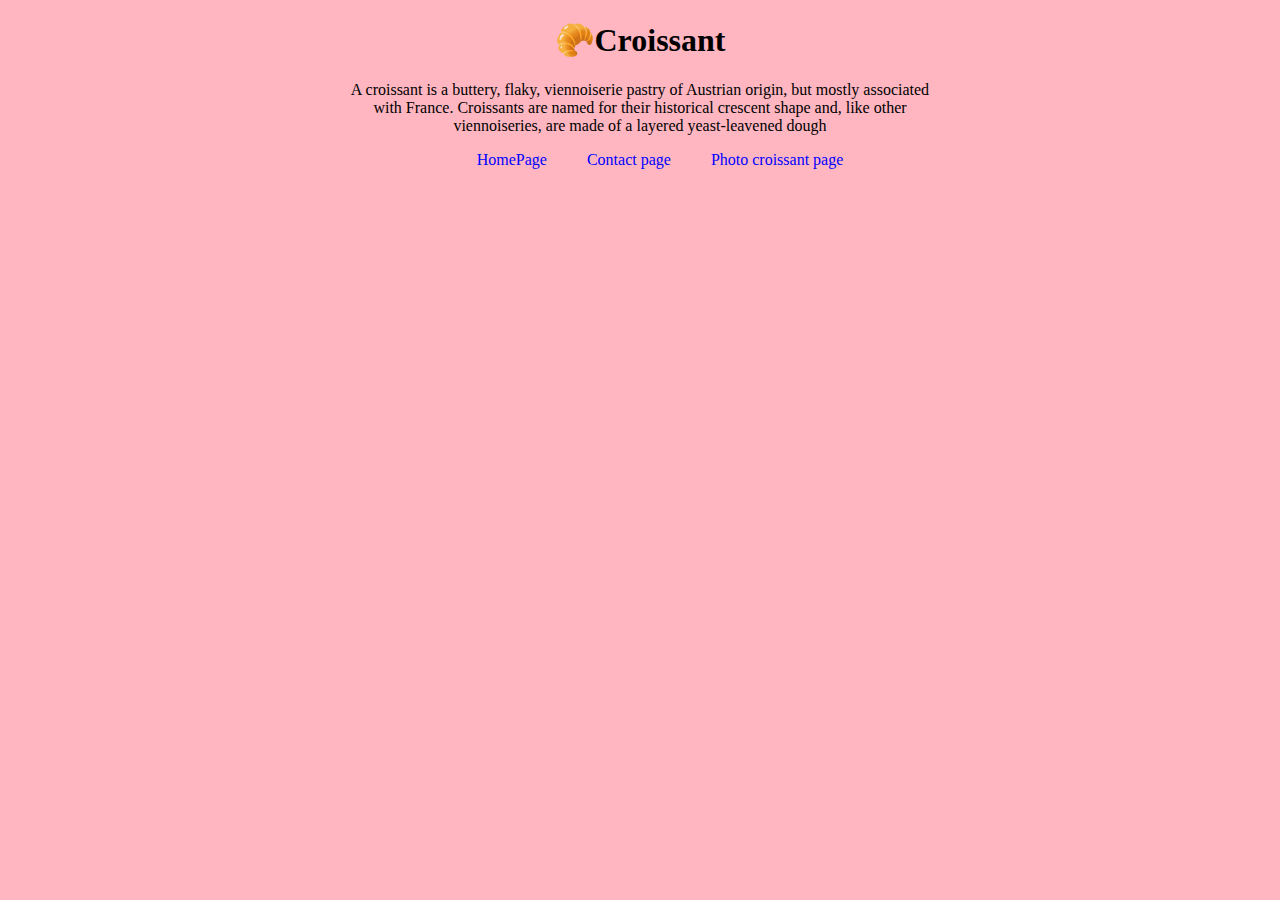
<file: index.html>
<!DOCTYPE html>
<html lang="en">
  <head>
    <meta charset="UTF-8" />
    <meta http-equiv="X-UA-Compatible" content="IE=edge" />
    <meta name="viewport" content="width=device-width, initial-scale=1.0" />
    <link rel="stylesheet" href="/style/app.css" />
    <title>It's about delicuios buttery croissant- croissant.com</title>
    <meta
      name="description"
      content=" A croissant is a buttery, flaky sweets"
    />
  </head>
  <body>
    <h1>🥐Croissant</h1>
    <p>
      A croissant is a buttery, flaky, viennoiserie pastry of Austrian origin,
      but mostly associated with France. Croissants are named for their
      historical crescent shape and, like other viennoiseries, are made of a
      layered yeast-leavened dough
    </p>
    <ul>
      <li><a href="index.html" title="homepage">HomePage</a></li>
      <li><a href="contact.html" title="contact us">Contact page</a></li>
      <li><a href="photo.html" title="photo page">Photo croissant page</a></li>
    </ul>
  </body>
</html>
</file>
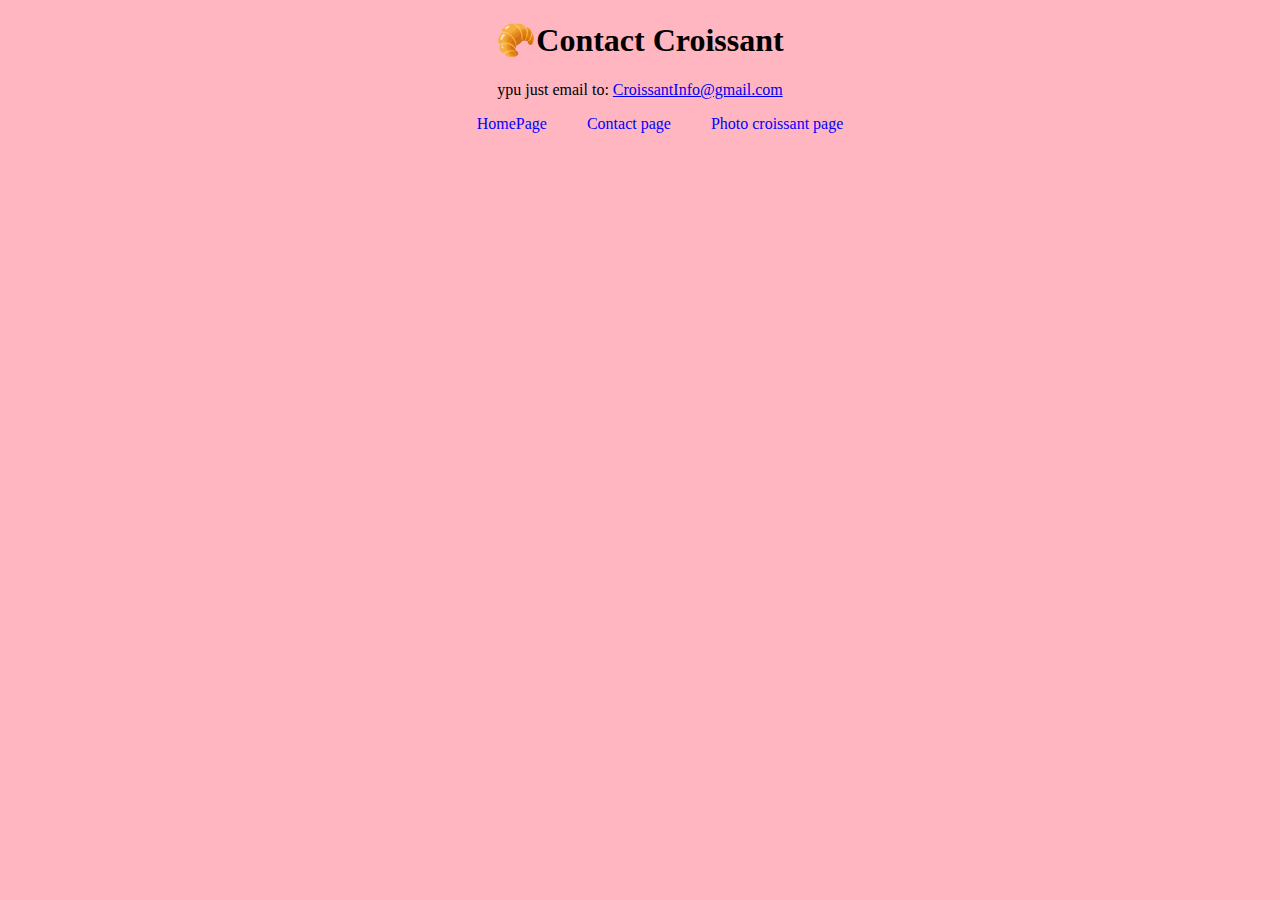
<file: contact.html>
<!DOCTYPE html>
<html lang="en">
  <head>
    <meta charset="UTF-8" />
    <meta http-equiv="X-UA-Compatible" content="IE=edge" />
    <meta name="viewport" content="width=device-width, initial-scale=1.0" />
    <link rel="stylesheet" href="/style/app.css" />
    <title>Contact us - Croissant.com</title>
    <meta
      name="description"
      content=" A croissant is a buttery, flaky sweets"
    />
  </head>
  <body>
    <h1>🥐Contact Croissant</h1>
    <p>
      ypu just email to:
      <a href="mailto:mahsairankhah@gmail.com" title="contact us"
        >CroissantInfo@gmail.com</a
      >
    </p>
    <ul>
      <li><a href="index.html" title="homepage">HomePage</a></li>
      <li><a href="contact.html" title="contact us">Contact page</a></li>
      <li><a href="photo.html" title="photo page">Photo croissant page</a></li>
    </ul>
  </body>
</html>
</file>
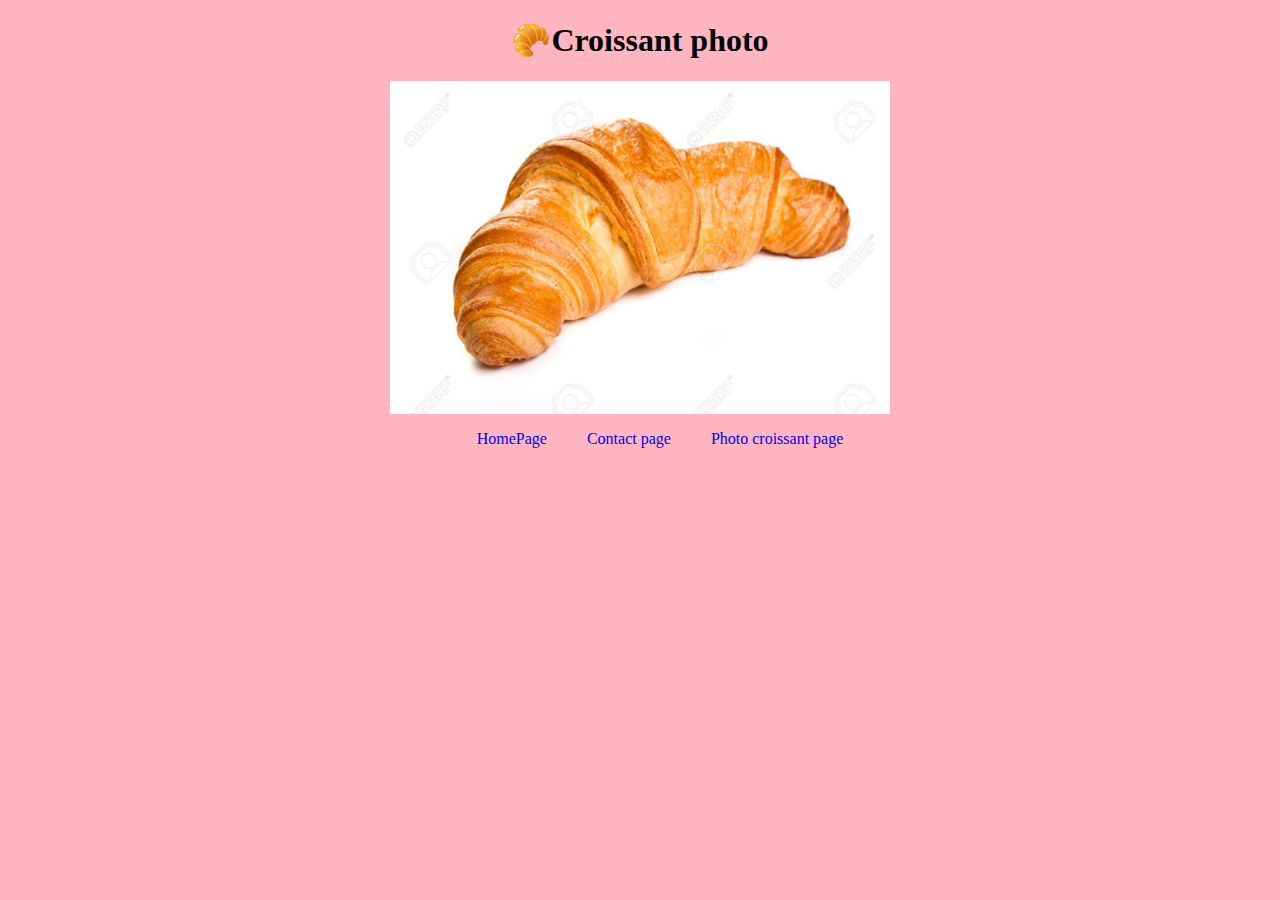
<file: photo.html>
<!DOCTYPE html>
<html lang="en">
  <head>
    <meta charset="UTF-8" />
    <meta http-equiv="X-UA-Compatible" content="IE=edge" />
    <meta name="viewport" content="width=device-width, initial-scale=1.0" />
    <link rel="stylesheet" href="/style/app.css" />
    <title>Croissant photo - Croissant.com</title>
    <meta
      name="description"
      content=" A croissant is a buttery, flaky sweets"
    />
  </head>
  <body>
    <h1>🥐Croissant photo</h1>
    <img src="/img/Croissant.jpg" alt="Croissant" />
    <ul>
      <li><a href="index.html" title="homepage">HomePage</a></li>
      <li><a href="contact.html" title="contact us">Contact page</a></li>
      <li><a href="photo.html" title="photo page">Photo croissant page</a></li>
    </ul>
  </body>
</html>
</file>
<file: style/app.css>
body {
  background-color: lightpink;
}
h1 {
  text-align: center;
}
p {
  width: 600px;
  margin: auto;
  text-align: center;
}
ul {
  display: flex;
  justify-content: center;
}
ul li {
  list-style-type: none;
}
ul li a {
  text-decoration: none;
  padding: 10px;
  margin: 10px;
  color: blue;
}
ul li a:hover {
  text-decoration: underline;
}
img {
  display: block;
  width: 500px;
  margin: auto;
}
</file>
